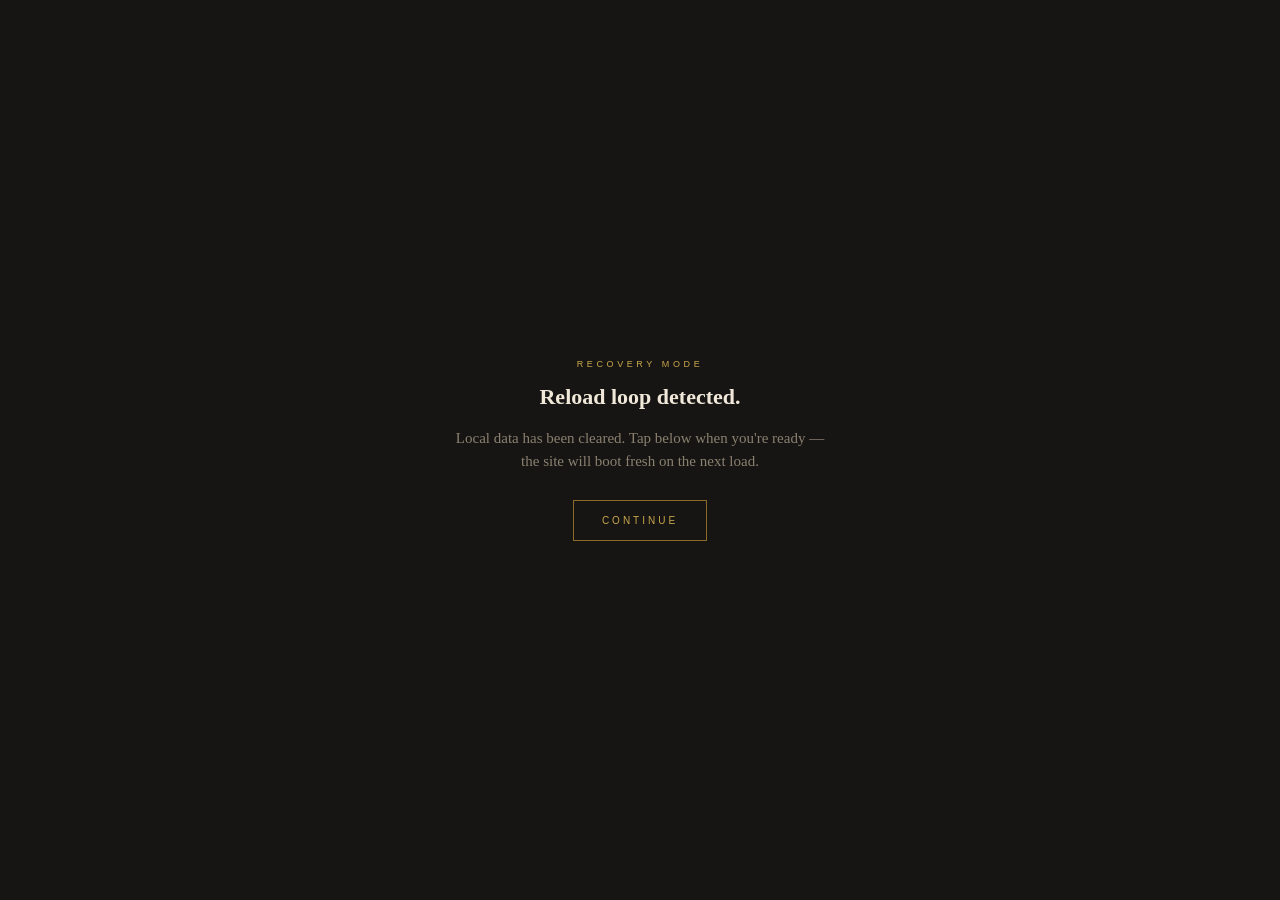
<file: loop-recovery.html>
<!DOCTYPE html>
<html lang="en">
<head>
  <meta charset="UTF-8">
  <meta name="viewport" content="width=device-width, initial-scale=1.0">
  <title>Recovery — Bowdie's</title>
  <style>
    html, body { margin: 0; padding: 0; height: 100%; background: #171513; color: #F0E8D8; font-family: Georgia, serif; }
    main { display: flex; flex-direction: column; align-items: center; justify-content: center; min-height: 100%; padding: 32px; text-align: center; box-sizing: border-box; }
    .eyebrow { font-family: sans-serif; font-size: 9px; letter-spacing: 0.4em; text-transform: uppercase; color: #C9A84C; margin-bottom: 14px; }
    .title { font-size: 22px; font-weight: 600; line-height: 1.3; margin-bottom: 16px; max-width: 420px; }
    .body { font-size: 15px; line-height: 1.5; color: #8A8070; max-width: 380px; margin-bottom: 28px; }
    .cta { display: inline-block; color: #C9A84C; border: 1px solid #8A6B2A; padding: 14px 28px; font-family: sans-serif; font-size: 10px; letter-spacing: 0.3em; text-transform: uppercase; text-decoration: none; cursor: pointer; }
  </style>
</head>
<body>
  <main>
    <div class="eyebrow">Recovery Mode</div>
    <div class="title">Reload loop detected.</div>
    <div class="body">Local data has been cleared. Tap below when you're ready &mdash; the site will boot fresh on the next load.</div>
    <a class="cta" id="continue-btn" href="index.html?recovered=1">Continue</a>
  </main>
  <script>
    // Belt-and-suspenders: clear storage on this page too. If we got here
    // by direct redirect from index.html's loop guard, storage is already
    // cleared. If a user lands here some other way, we still ensure they
    // start fresh.
    try { localStorage.clear(); } catch (e) {}
    try { sessionStorage.clear(); } catch (e) {}
  </script>
</body>
</html>
</file>
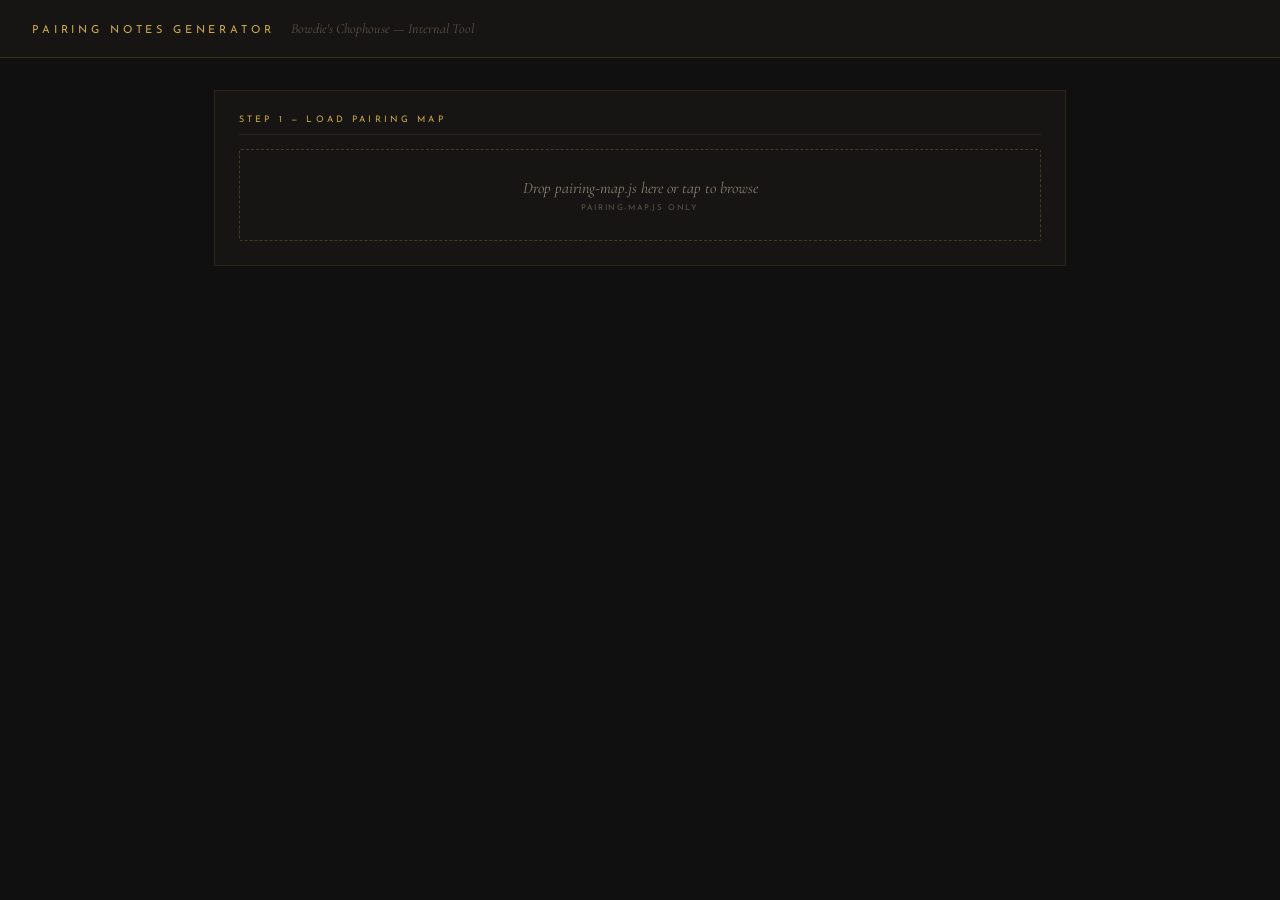
<file: pairing-notes-generator.html>
<!DOCTYPE html>
<html lang="en">
<head>
<meta charset="UTF-8">
<meta name="viewport" content="width=device-width, initial-scale=1.0">
<title>Pairing Notes Generator — Bowdie's</title>
<link href="https://fonts.googleapis.com/css2?family=Playfair+Display:ital,wght@0,400;0,600;1,400&family=Josefin+Sans:wght@300;400;600&family=Cormorant+Garamond:ital,wght@0,300;0,400;1,300;1,400&display=swap" rel="stylesheet">
<style>
*{margin:0;padding:0;box-sizing:border-box}
:root{
  --gold:#C9A84C;--gold-dim:#8A6B2A;--gold-soft:rgba(201,168,76,0.12);
  --charcoal:#111010;--surface:#171513;--surface-2:#1E1B18;--surface-3:#242018;
  --border:rgba(201,168,76,0.18);--border-soft:rgba(201,168,76,0.10);
  --text:#F0E8D8;--muted:#8A8070;--dim:#5A5248;
}
html,body{background:var(--charcoal);color:var(--text);font-family:'Cormorant Garamond',serif;min-height:100vh}

header{background:var(--surface);border-bottom:1px solid var(--border);padding:20px 32px;display:flex;align-items:baseline;gap:16px}
.header-title{font-family:'Josefin Sans',sans-serif;font-size:11px;letter-spacing:0.35em;text-transform:uppercase;color:var(--gold)}
.header-sub{font-family:'Cormorant Garamond',serif;font-style:italic;font-size:14px;color:var(--dim)}

main{max-width:900px;margin:0 auto;padding:32px 24px 80px}

/* ── UPLOAD / STATUS ── */
.card{background:var(--surface);border:1px solid var(--border-soft);padding:24px;margin-bottom:20px}
.card-label{font-family:'Josefin Sans',sans-serif;font-size:9px;letter-spacing:0.35em;text-transform:uppercase;color:var(--gold);margin-bottom:14px;padding-bottom:10px;border-bottom:1px solid var(--border-soft)}
.file-drop{border:1px dashed rgba(201,168,76,0.25);padding:28px;text-align:center;cursor:pointer;transition:all 0.2s;border-radius:2px}
.file-drop:hover,.file-drop.over{border-color:var(--gold-dim);background:var(--gold-soft)}
.file-drop input{display:none}
.file-drop-label{font-family:'Cormorant Garamond',serif;font-style:italic;font-size:16px;color:var(--muted)}
.file-drop-sub{font-family:'Josefin Sans',sans-serif;font-size:8px;letter-spacing:0.2em;text-transform:uppercase;color:var(--dim);margin-top:6px}
.file-loaded{font-family:'Cormorant Garamond',serif;font-size:15px;color:var(--text)}
.file-loaded span{color:var(--gold)}

/* ── STATS ROW ── */
.stats{display:flex;gap:24px;flex-wrap:wrap;margin-bottom:8px}
.stat{text-align:center}
.stat-n{font-family:'Playfair Display',serif;font-size:28px;color:var(--text);line-height:1}
.stat-label{font-family:'Josefin Sans',sans-serif;font-size:8px;letter-spacing:0.2em;text-transform:uppercase;color:var(--dim);margin-top:4px}

/* ── PROGRESS ── */
.progress-wrap{margin:16px 0}
.progress-bar-bg{height:2px;background:var(--border-soft);width:100%}
.progress-bar-fill{height:2px;background:var(--gold);transition:width 0.3s;width:0%}
.progress-text{font-family:'Josefin Sans',sans-serif;font-size:8px;letter-spacing:0.2em;text-transform:uppercase;color:var(--dim);margin-top:8px}

/* ── BUTTONS ── */
.btn{font-family:'Josefin Sans',sans-serif;font-size:9px;letter-spacing:0.25em;text-transform:uppercase;cursor:pointer;transition:all 0.2s;border-radius:0;padding:14px 24px}
.btn-gold{background:transparent;border:1px solid var(--gold-dim);color:var(--gold)}
.btn-gold:hover{background:var(--gold-soft);border-color:var(--gold)}
.btn-gold:disabled{opacity:0.35;cursor:not-allowed}
.btn-dim{background:transparent;border:1px solid var(--border-soft);color:var(--dim)}
.btn-dim:hover{border-color:var(--border);color:var(--muted)}
.btn-row{display:flex;gap:10px;flex-wrap:wrap;margin-top:16px}

/* ── LOG ── */
.log{background:var(--surface-2);border:1px solid var(--border-soft);padding:14px 16px;max-height:180px;overflow-y:auto;font-family:'Josefin Sans',sans-serif;font-size:8.5px;letter-spacing:0.1em;color:var(--dim);line-height:1.8;margin-top:12px}
.log-entry{border-bottom:1px solid rgba(255,255,255,0.03);padding:2px 0}
.log-entry.ok{color:var(--muted)}
.log-entry.err{color:#c47b7b}
.log-entry.info{color:var(--gold-dim)}

/* ── REVIEW TABLE ── */
#review-section{display:none}
.review-controls{display:flex;align-items:center;gap:12px;margin-bottom:16px;flex-wrap:wrap}
.search-notes{background:var(--surface-2);border:1px solid var(--border-soft);color:var(--text);font-family:'Cormorant Garamond',serif;font-size:16px;padding:10px 14px;outline:none;width:280px;border-radius:0}
.search-notes:focus{border-color:var(--gold-dim)}
.filter-btn{font-family:'Josefin Sans',sans-serif;font-size:8px;letter-spacing:0.15em;text-transform:uppercase;background:transparent;border:1px solid var(--border-soft);color:var(--dim);padding:8px 12px;cursor:pointer;transition:all 0.15s}
.filter-btn.active{border-color:var(--gold-dim);color:var(--gold);background:var(--gold-soft)}

.entry-card{background:var(--surface);border:1px solid var(--border-soft);margin-bottom:12px;overflow:hidden}
.entry-header{padding:14px 16px;display:flex;align-items:center;justify-content:space-between;cursor:pointer;border-bottom:1px solid var(--border-soft);transition:background 0.15s}
.entry-header:hover{background:var(--surface-2)}
.entry-name{font-family:'Playfair Display',serif;font-size:17px;color:var(--text)}
.entry-cat{font-family:'Josefin Sans',sans-serif;font-size:8px;letter-spacing:0.2em;text-transform:uppercase;color:var(--dim)}
.entry-count{font-family:'Josefin Sans',sans-serif;font-size:8px;letter-spacing:0.15em;color:var(--muted)}
.entry-body{display:none;padding:0}
.entry-body.open{display:block}

.pairing-row{display:grid;grid-template-columns:180px 1fr 32px;gap:12px;align-items:start;padding:12px 16px;border-bottom:1px solid rgba(255,255,255,0.04)}
.pairing-row:last-child{border-bottom:none}
.pairing-target{font-family:'Cormorant Garamond',serif;font-size:15px;color:var(--text);padding-top:2px}
.pairing-tier{font-family:'Josefin Sans',sans-serif;font-size:7px;letter-spacing:0.2em;text-transform:uppercase;margin-top:4px}
.tier-excellent{color:var(--gold)}
.tier-strong{color:#7BA8C4}
.tier-works{color:#7A9A8A}
.note-field{background:var(--surface-2);border:1px solid var(--border-soft);color:var(--text);font-family:'Cormorant Garamond',serif;font-style:italic;font-size:15px;padding:8px 12px;width:100%;resize:vertical;min-height:52px;outline:none;border-radius:0;line-height:1.5;transition:border-color 0.2s}
.note-field:focus{border-color:var(--gold-dim)}
.note-field.empty{border-color:rgba(196,123,123,0.3)}
.regen-btn{background:transparent;border:1px solid var(--border-soft);color:var(--dim);font-family:'Josefin Sans',sans-serif;font-size:10px;cursor:pointer;padding:4px;transition:all 0.15s;width:28px;height:28px;display:flex;align-items:center;justify-content:center;margin-top:2px}
.regen-btn:hover{border-color:var(--gold-dim);color:var(--gold)}

/* ── API KEY ── */
.api-key-wrap{margin-bottom:20px}
.api-key-label{font-family:'Josefin Sans',sans-serif;font-size:8px;letter-spacing:0.2em;text-transform:uppercase;color:var(--dim);margin-bottom:8px}
.api-key-input{background:var(--surface-2);border:1px solid var(--border-soft);color:var(--text);font-family:'Josefin Sans',sans-serif;font-size:12px;letter-spacing:0.05em;padding:10px 14px;outline:none;width:100%;border-radius:0;transition:border-color 0.2s}
.api-key-input:focus{border-color:var(--gold-dim)}
.api-key-input.set{border-color:rgba(122,154,138,0.45)}
.api-key-hint{font-family:'Cormorant Garamond',serif;font-style:italic;font-size:13px;color:var(--dim);margin-top:6px}

/* ── EXPORT ── */
#export-section{display:none}
.export-area{background:var(--surface-2);border:1px solid var(--border-soft);padding:16px;font-family:'Josefin Sans',sans-serif;font-size:9px;color:var(--dim);line-height:1.6;max-height:200px;overflow-y:auto;white-space:pre-wrap;word-break:break-all}
</style>
</head>
<body>

<header>
  <div class="header-title">Pairing Notes Generator</div>
  <div class="header-sub">Bowdie's Chophouse — Internal Tool</div>
</header>

<main>

<!-- STEP 1: LOAD FILE -->
<div class="card" id="step-load">
  <div class="card-label">Step 1 — Load Pairing Map</div>
  <div class="file-drop" id="file-drop" onclick="document.getElementById('file-input').click()">
    <input type="file" id="file-input" accept=".js" onchange="handleFile(this)">
    <div class="file-drop-label" id="drop-label">Drop pairing-map.js here or tap to browse</div>
    <div class="file-drop-sub">pairing-map.js only</div>
  </div>
  <div id="file-stats" style="display:none;margin-top:16px">
    <div class="stats" id="stats-row"></div>
  </div>
</div>

<!-- STEP 2: GENERATE -->
<div class="card" id="step-generate" style="display:none">
  <div class="card-label">Step 2 — Generate Notes</div>
  <p style="font-family:'Cormorant Garamond',serif;font-style:italic;font-size:15px;color:var(--muted);margin-bottom:20px;line-height:1.6">
    The generator will write a specific, voice-consistent tasting note for every explicit pairing in the map.
    Notes are written in Bowdie's voice — confident, educated, specific. Not generic.
    You can edit any note after generation before exporting.
  </p>

  <div class="api-key-wrap">
    <div class="api-key-label">Anthropic API Key</div>
    <input type="password" class="api-key-input" id="api-key-input" placeholder="sk-ant-…" oninput="onApiKeyInput(this)" autocomplete="off" spellcheck="false">
    <div class="api-key-hint">Required to generate notes. Your key is never stored or sent anywhere except Anthropic's API.</div>
  </div>

  <div class="progress-wrap" id="progress-wrap" style="display:none">
    <div class="progress-bar-bg"><div class="progress-bar-fill" id="progress-fill"></div></div>
    <div class="progress-text" id="progress-text">Preparing…</div>
  </div>
  <div class="log" id="log" style="display:none"></div>
  <div class="btn-row">
    <button class="btn btn-gold" id="btn-generate" onclick="startGeneration()">Generate All Notes</button>
    <button class="btn btn-dim" id="btn-stop" onclick="stopGeneration()" style="display:none">Stop</button>
    <button class="btn btn-dim" id="btn-reset" onclick="resetGeneration()" style="display:none">Reset</button>
  </div>
</div>

<!-- STEP 3: REVIEW -->
<div id="review-section">
  <div class="card">
    <div class="card-label">Step 3 — Review &amp; Edit</div>
    <div class="review-controls">
      <input class="search-notes" id="search-notes" placeholder="Search items or pairings…" oninput="filterEntries()">
      <button class="filter-btn active" data-filter="all" onclick="setFilter(this,'all')">All</button>
      <button class="filter-btn" data-filter="steak" onclick="setFilter(this,'steak')">Prime</button>
      <button class="filter-btn" data-filter="food" onclick="setFilter(this,'food')">Food</button>
      <button class="filter-btn" data-filter="drink" onclick="setFilter(this,'drink')">Drinks</button>
      <button class="filter-btn" data-filter="empty" onclick="setFilter(this,'empty')">Missing</button>
    </div>
    <div id="entries-list"></div>
  </div>
</div>

<!-- STEP 4: EXPORT -->
<div id="export-section">
  <div class="card">
    <div class="card-label">Step 4 — Export</div>
    <p style="font-family:'Cormorant Garamond',serif;font-style:italic;font-size:15px;color:var(--muted);margin-bottom:16px;line-height:1.6">
      Download the updated <code style="font-family:monospace;font-size:13px;color:var(--gold)">pairing-map.js</code> with all pairing notes embedded. 
      Replace the file in your project — no other changes needed.
    </p>
    <div id="export-summary" style="margin-bottom:16px"></div>
    <div class="btn-row">
      <button class="btn btn-gold" onclick="downloadMap()">Download pairing-map.js</button>
    </div>
  </div>
</div>

</main>

<script>
// ── STATE ──────────────────────────────────────────────────────────────────────
let mapSource = '';       // raw JS source
let pairingData = [];     // [{name, category, profile, excellent, strong, works}]
let notes = {};           // { "ItemA|||ItemB": "note text" }
let currentFilter = 'all';
let stopFlag = false;
let apiKey = '';          // Anthropic API key — entered by user, never persisted

const NOTES_STORAGE_KEY = 'png_notes_v1';

function saveNotesToStorage() {
  try { localStorage.setItem(NOTES_STORAGE_KEY, JSON.stringify(notes)); } catch(e) {}
}

function loadNotesFromStorage() {
  try {
    const raw = localStorage.getItem(NOTES_STORAGE_KEY);
    if (!raw) return false;
    const parsed = JSON.parse(raw);
    if (typeof parsed === 'object' && Object.keys(parsed).length > 0) {
      notes = parsed;
      return true;
    }
  } catch(e) {}
  return false;
}

function onApiKeyInput(el) {
  apiKey = el.value.trim();
  el.classList.toggle('set', apiKey.length > 10);
}

const FOOD_CATS = new Set(['steak','starter','soup-salad','main','side','dessert']);
const DRINK_CATS = new Set(['cocktail','wine-sparkling','wine-white','wine-red','wine-dessert',
  'bourbon','rye','scotch','irish','japanese','canadian','tequila','mezcal','vodka','gin','rum',
  'cognac','liqueur','singlemalt']);

function noteKey(itemA, itemB) { return itemA + '|||' + itemB; }

// ── FILE HANDLING ──────────────────────────────────────────────────────────────
function handleFile(input) {
  const file = input.files[0];
  if (!file) return;
  const reader = new FileReader();
  reader.onload = e => {
    mapSource = e.target.result;
    parseMap(mapSource);
  };
  reader.readAsText(file);
}

const drop = document.getElementById('file-drop');
drop.addEventListener('dragover', e => { e.preventDefault(); drop.classList.add('over'); });
drop.addEventListener('dragleave', () => drop.classList.remove('over'));
drop.addEventListener('drop', e => {
  e.preventDefault(); drop.classList.remove('over');
  const file = e.dataTransfer.files[0];
  if (file) { const r = new FileReader(); r.onload = ev => { mapSource = ev.target.result; parseMap(mapSource); }; r.readAsText(file); }
});

function parseMap(source) {
  try {
    const sandboxed = source
      .replace(/if \(typeof module[\s\S]*$/, '')
      .replace('const PAIRING_MAP', 'var _PARSED_MAP');
    const fn = new Function(sandboxed + '; return _PARSED_MAP;');
    const map = fn();
    pairingData = map.filter(e => !e.variable && !e.oos && !e.spiritCluster)
      .map(e => ({
        name: e.name,
        category: e.category,
        profile: e.profile || [],
        excellent: e.excellent || [],
        strong: e.strong || [],
        works: e.works || []
      }));

    let totalPairings = 0;
    pairingData.forEach(e => { totalPairings += e.excellent.length + e.strong.length + e.works.length; });

    document.getElementById('drop-label').innerHTML = '<span style="color:var(--gold)">' + (source.match(/name:/g)||[]).length + ' items loaded</span>';
    document.getElementById('file-stats').style.display = 'block';
    document.getElementById('stats-row').innerHTML = `
      <div class="stat"><div class="stat-n">${pairingData.length}</div><div class="stat-label">Entries</div></div>
      <div class="stat"><div class="stat-n">${totalPairings}</div><div class="stat-label">Pairings</div></div>
      <div class="stat"><div class="stat-n">${pairingData.filter(e=>FOOD_CATS.has(e.category)).length}</div><div class="stat-label">Food Items</div></div>
      <div class="stat"><div class="stat-n">${pairingData.filter(e=>DRINK_CATS.has(e.category)).length}</div><div class="stat-label">Drink Items</div></div>`;
    document.getElementById('step-generate').style.display = 'block';
    log('Map loaded — ' + pairingData.length + ' entries, ' + totalPairings + ' pairings to annotate', 'info');
  } catch(err) {
    log('Failed to parse file: ' + err.message, 'err');
  }
}

// ── LOGGING ────────────────────────────────────────────────────────────────────
function log(msg, type='ok') {
  const logEl = document.getElementById('log');
  logEl.style.display = 'block';
  const div = document.createElement('div');
  div.className = 'log-entry ' + type;
  div.textContent = msg;
  logEl.appendChild(div);
  logEl.scrollTop = logEl.scrollHeight;
}

// ── GENERATION ────────────────────────────────────────────────────────────────
async function startGeneration() {
  if (!pairingData.length) return;
  if (!apiKey) {
    log('Enter your Anthropic API key above before generating.', 'err');
    document.getElementById('api-key-input').focus();
    return;
  }
  stopFlag = false;
  document.getElementById('btn-generate').disabled = true;
  document.getElementById('btn-stop').style.display = 'inline-block';
  document.getElementById('btn-reset').style.display = 'inline-block';
  document.getElementById('progress-wrap').style.display = 'block';

  // Build all pairing jobs and annotate with type/target profile upfront
  const jobs = [];
  pairingData.forEach(entry => {
    ['excellent','strong','works'].forEach(tier => {
      (entry[tier] || []).forEach(target => {
        const targetEntry = pairingData.find(e => e.name === target);
        jobs.push({
          itemName: entry.name, itemCat: entry.category,
          itemProfile: entry.profile, target, tier,
          pairingType: getPairingType(entry.category, targetEntry ? targetEntry.category : ''),
          targetProfile: targetEntry ? targetEntry.profile.slice(0,4) : []
        });
      });
    });
  });

  const total = jobs.length;
  let doneCount = 0;

  // Group by pairing type — each type uses a different system prompt
  const TYPE_BATCH = 8; // pairings per API call
  const groups = { cross: [], 'food-food': [], 'drink-drink': [] };
  jobs.forEach(job => groups[job.pairingType].push(job));

  // Flatten into ordered list of sub-batch call descriptors
  const allCalls = [];
  for (const [type, typeJobs] of Object.entries(groups)) {
    for (let i = 0; i < typeJobs.length; i += TYPE_BATCH) {
      allCalls.push({ type, subBatch: typeJobs.slice(i, i + TYPE_BATCH) });
    }
  }

  log('Starting ' + allCalls.length + ' API calls for ' + total + ' pairings (3 concurrent)…', 'info');

  // Concurrent worker pool — 3 calls in flight, staggered starts to avoid burst
  const CONCURRENCY = 3;
  let callIdx = 0;

  async function worker(startDelay) {
    await new Promise(r => setTimeout(r, startDelay));
    while (!stopFlag) {
      const myIdx = callIdx++;
      if (myIdx >= allCalls.length) break;
      const { type, subBatch } = allCalls[myIdx];
      await makeAPICall(type, subBatch);
      doneCount += subBatch.length;
      const pct = Math.round((Math.min(doneCount, total) / total) * 100);
      document.getElementById('progress-fill').style.width = pct + '%';
      document.getElementById('progress-text').textContent =
        Math.min(doneCount, total) + ' / ' + total + ' pairings — ' + pct + '%';
    }
  }

  // Stagger worker starts by 400ms each to spread the initial burst
  await Promise.all(Array.from({ length: CONCURRENCY }, (_, i) => worker(i * 400)));

  if (stopFlag) log('Stopped by user.', 'info');
  document.getElementById('btn-generate').disabled = false;
  document.getElementById('btn-stop').style.display = 'none';
  document.getElementById('btn-reset').style.display = 'inline-block';
  log('Generation complete — ' + Object.keys(notes).length + ' notes written', 'info');
  showReview();
}

function stopGeneration() { stopFlag = true; }

function resetGeneration() {
  const noteCount = Object.keys(notes).length;
  if (noteCount > 0 && !confirm('Reset will permanently clear all ' + noteCount + ' generated notes. Continue?')) return;
  stopFlag = true;
  notes = {};
  try { localStorage.removeItem(NOTES_STORAGE_KEY); } catch(e) {}
  currentFilter = 'all';

  // Reset progress UI
  document.getElementById('progress-fill').style.width = '0%';
  document.getElementById('progress-text').textContent = 'Preparing…';
  document.getElementById('progress-wrap').style.display = 'none';

  // Reset log
  const logEl = document.getElementById('log');
  logEl.innerHTML = '';
  logEl.style.display = 'none';

  // Reset buttons
  document.getElementById('btn-generate').disabled = false;
  document.getElementById('btn-stop').style.display = 'none';
  document.getElementById('btn-reset').style.display = 'none';

  // Hide review and export sections
  document.getElementById('review-section').style.display = 'none';
  document.getElementById('export-section').style.display = 'none';
  document.getElementById('entries-list').innerHTML = '';

  log('Reset complete — ready to generate.', 'info');
  document.getElementById('log').style.display = 'block';
}

// Category class helpers
const _FOOD_SET  = new Set(['steak','starter','soup-salad','main','side','dessert']);
const _DRINK_SET = new Set(['cocktail','wine-sparkling','wine-white','wine-red','wine-dessert',
  'bourbon','rye','scotch','irish','japanese','canadian','tequila','mezcal','vodka','gin','rum',
  'cognac','liqueur','singlemalt']);

function getPairingType(itemCat, targetCat) {
  const iSame = (_FOOD_SET.has(itemCat) && _FOOD_SET.has(targetCat)) ||
                (_DRINK_SET.has(itemCat) && _DRINK_SET.has(targetCat));
  if (!iSame) return 'cross';
  if (_FOOD_SET.has(itemCat)) return 'food-food';
  return 'drink-drink';
}

const SYSTEM_PROMPTS = {
  cross: `You are writing food and drink pairing notes for Bowdie's Chophouse, a fine dining steakhouse in East Grand Rapids, Michigan. These are cross-category pairings — one item is food, one is a drink.

Two sentences maximum. First sentence: name the specific flavor bridge — what characteristic in the drink speaks to the food, or what contrast creates balance (e.g. "The oak and caramel in the bourbon echo the char on the ribeye"). Second sentence: the payoff — what the guest actually experiences when they have both together.

Write like you're briefing a server who will say this out loud at the table, not reading from a wine list. Reference actual flavor compounds, textures, or techniques. No filler phrases like "complements beautifully" or "pairs well with." Specific is everything.

Respond ONLY with a JSON object: {"ItemA|||ItemB": "note"}. No other text.`,

  'food-food': `You are writing progression notes for Bowdie's Chophouse, a fine dining steakhouse in East Grand Rapids, Michigan. These are food-to-food notes — not simultaneous pairings, but sequential progression recommendations. If a guest enjoyed the first item, here's why the second item is their natural next move.

Two sentences maximum. Frame it as flavor progression, not pairing: "If they went for the tartare, the ribeye takes those same bold, savory instincts and turns up the volume." Name what profile characteristic connects the two items and how the second item builds on or contrasts the first in a satisfying way.

Write like you're briefing a server who will say this out loud. Specific flavor language, no filler.

Respond ONLY with a JSON object: {"ItemA|||ItemB": "note"}. No other text.`,

  'drink-drink': `You are writing drink progression notes for Bowdie's Chophouse, a fine dining steakhouse in East Grand Rapids, Michigan. These are drink-to-drink notes — how a guest who enjoyed the first drink might naturally move to the second across the arc of the evening.

Two sentences maximum. Frame it as the evening's arc, not a simultaneous pairing: "The Manhattan sets up a rye-forward palate — the Barolo carries that same structured tannin into the meal." Name what flavor thread or style connects them and why one follows the other naturally.

Write like you're briefing a server who will say this out loud. Specific flavor language, no filler.

Respond ONLY with a JSON object: {"ItemA|||ItemB": "note"}. No other text.`
};

async function makeAPICall(type, subBatch) {
  const subLines = subBatch.map(job =>
    `- "${job.itemName}" (${job.itemCat}, profile: ${job.itemProfile.slice(0,4).join(', ')}) → "${job.target}" [${job.tier}]${job.targetProfile.length ? ' (target: ' + job.targetProfile.join(', ') + ')' : ''}`
  ).join('\n');

  const userPrompt = `Write pairing notes for these ${subBatch.length} pairings.\n\n${subLines}\n\nReturn ONLY a raw JSON object. No markdown, no backticks, no explanation. Example format:\n{"Item A|||Item B": "The note goes here.", "Item C|||Item D": "Another note."}`;

  try {
    const response = await fetch('https://api.anthropic.com/v1/messages', {
      method: 'POST',
      headers: {
        'Content-Type': 'application/json',
        'x-api-key': apiKey,
        'anthropic-version': '2023-06-01',
        'anthropic-dangerous-direct-browser-access': 'true'
      },
      body: JSON.stringify({
        model: 'claude-sonnet-4-6',
        max_tokens: 2048,
        system: SYSTEM_PROMPTS[type],
        messages: [{ role: 'user', content: userPrompt }]
      })
    });

    if (!response.ok) {
      if (response.status === 429) {
        const retryAfter = Math.max(parseInt(response.headers.get('retry-after') || '10'), 10) * 1000;
        log('Rate limited — retrying in ' + (retryAfter/1000) + 's…', 'info');
        await new Promise(r => setTimeout(r, retryAfter));
        return makeAPICall(type, subBatch); // retry
      }
      const errText = await response.text();
      log('HTTP ' + response.status + ': ' + errText.slice(0, 120), 'err');
      await new Promise(r => setTimeout(r, 2000));
      return;
    }

    const data = await response.json();

        // Log any API-level errors
        if (data.error) {
          log('API error: ' + JSON.stringify(data.error).slice(0,120), 'err');
          return;
        }

        const text = (data.content || [])
          .filter(b => b.type === 'text')
          .map(b => b.text).join('');

        if (!text) {
          log('Empty response at ' + subBatch[0].itemName + ' — stop_reason: ' + data.stop_reason, 'err');
          return;
        }

        let clean = text.trim();
        clean = clean.replace(/^```(?:json)?\s*/i, '').replace(/\s*```\s*$/, '').trim();

        const jsonStart = clean.indexOf('{');
        const jsonEnd = clean.lastIndexOf('}');
        if (jsonStart === -1 || jsonEnd === -1) {
          log('No JSON object found: ' + clean.slice(0, 100), 'err');
          return;
        }
        clean = clean.slice(jsonStart, jsonEnd + 1);

        let parsed;
        try {
          parsed = JSON.parse(clean);
        } catch(e) {
          log('JSON parse failed: ' + e.message + ' | Raw: ' + clean.slice(0, 120), 'err');
          return;
        }

        let count = 0;
        subBatch.forEach(job => {
          const key = noteKey(job.itemName, job.target);
          const val = parsed[key];
          if (val && typeof val === 'string') { notes[key] = val; count++; }
        });
        saveNotesToStorage();
        log(type + ': ' + count + '/' + subBatch.length + ' — ' + subBatch[0].itemName, 'ok');

  } catch(err) {
    log('Fetch error: ' + err.message, 'err');
    await new Promise(r => setTimeout(r, 1500));
  }
}

// ── SINGLE REGEN ──────────────────────────────────────────────────────────────
async function regenNote(itemName, target, tier, btn) {
  btn.textContent = '…';
  btn.disabled = true;
  const entry = pairingData.find(e => e.name === itemName);
  const targetEntry = pairingData.find(e => e.name === target);
  if (!entry) { btn.textContent = '↺'; btn.disabled = false; return; }

  const job = {
    itemName, itemCat: entry.category, itemProfile: entry.profile, target, tier,
    pairingType: getPairingType(entry.category, targetEntry ? targetEntry.category : ''),
    targetProfile: targetEntry ? targetEntry.profile.slice(0,4) : []
  };
  await makeAPICall(job.pairingType, [job]);

  // Update textarea
  const key = noteKey(itemName, target);
  const ta = document.querySelector(`[data-key="${CSS.escape(key)}"]`);
  if (ta) { ta.value = notes[key] || ''; ta.classList.toggle('empty', !notes[key]); }

  btn.textContent = '↺';
  btn.disabled = false;
  updateExportSummary();
}

// ── REVIEW UI ─────────────────────────────────────────────────────────────────
function showReview() {
  document.getElementById('review-section').style.display = 'block';
  document.getElementById('export-section').style.display = 'block';
  renderEntries();
  updateExportSummary();
  document.getElementById('review-section').scrollIntoView({ behavior: 'smooth' });
}

function renderEntries() {
  const list = document.getElementById('entries-list');
  const search = document.getElementById('search-notes').value.toLowerCase();
  list.innerHTML = '';

  let filtered = pairingData;
  if (currentFilter === 'steak') filtered = filtered.filter(e => e.category === 'steak');
  else if (currentFilter === 'food') filtered = filtered.filter(e => FOOD_CATS.has(e.category));
  else if (currentFilter === 'drink') filtered = filtered.filter(e => DRINK_CATS.has(e.category));
  else if (currentFilter === 'empty') {
    filtered = filtered.filter(e => {
      const pairs = [...e.excellent,...e.strong,...e.works];
      return pairs.some(t => !notes[noteKey(e.name, t)]);
    });
  }

  if (search) {
    filtered = filtered.filter(e =>
      e.name.toLowerCase().includes(search) ||
      [...e.excellent,...e.strong,...e.works].some(t => t.toLowerCase().includes(search))
    );
  }

  filtered.forEach(entry => {
    const allPairs = [
      ...entry.excellent.map(t=>({t,tier:'excellent'})),
      ...entry.strong.map(t=>({t,tier:'strong'})),
      ...entry.works.map(t=>({t,tier:'works'}))
    ];
    const noteCount = allPairs.filter(p => notes[noteKey(entry.name, p.t)]).length;

    const card = document.createElement('div');
    card.className = 'entry-card';
    card.innerHTML = `
      <div class="entry-header" onclick="toggleEntry(this)">
        <div>
          <div class="entry-name">${entry.name}</div>
          <div class="entry-cat">${entry.category}</div>
        </div>
        <div class="entry-count">${noteCount}/${allPairs.length} notes</div>
      </div>
      <div class="entry-body">
        ${allPairs.map(({t, tier}) => {
          const key = noteKey(entry.name, t);
          const val = notes[key] || '';
          const safeKey = key.replace(/"/g,'&quot;');
          return `<div class="pairing-row">
            <div>
              <div class="pairing-target">${t}</div>
              <div class="pairing-tier tier-${tier}">${tier}</div>
            </div>
            <textarea class="note-field${val?'':' empty'}" data-key="${safeKey}"
              oninput="notes[this.dataset.key]=this.value;this.classList.toggle('empty',!this.value);updateExportSummary();saveNotesToStorage()"
              rows="2">${val}</textarea>
            <button class="regen-btn" title="Regenerate" onclick="regenNote('${entry.name.replace(/'/g,"\\'")}','${t.replace(/'/g,"\\'")}','${tier}',this)">↺</button>
          </div>`;
        }).join('')}
      </div>`;
    list.appendChild(card);
  });
}

function toggleEntry(header) {
  const body = header.nextElementSibling;
  body.classList.toggle('open');
}

function filterEntries() { renderEntries(); }
function setFilter(btn, val) {
  currentFilter = val;
  document.querySelectorAll('.filter-btn').forEach(b => b.classList.remove('active'));
  btn.classList.add('active');
  renderEntries();
}

function updateExportSummary() {
  const total = pairingData.reduce((n,e) => n + e.excellent.length + e.strong.length + e.works.length, 0);
  const filled = Object.keys(notes).filter(k => notes[k]).length;
  const pct = Math.round((filled/total)*100);
  document.getElementById('export-summary').innerHTML = `
    <div class="stats">
      <div class="stat"><div class="stat-n">${filled}</div><div class="stat-label">Notes Written</div></div>
      <div class="stat"><div class="stat-n">${total-filled}</div><div class="stat-label">Still Empty</div></div>
      <div class="stat"><div class="stat-n">${pct}%</div><div class="stat-label">Complete</div></div>
    </div>`;
}

// ── EXPORT ────────────────────────────────────────────────────────────────────

// Find the closing } of an entry object using bracket-depth counting.
// Skips single-quoted strings so braces inside item names don't count.
// Returns the index of the matching }, or -1 if not found.
function findEntryCloseBrace(src, openBraceIdx) {
  let depth = 0;
  for (let i = openBraceIdx; i < src.length; i++) {
    const ch = src[i];
    if (ch === "'") {
      i++;
      while (i < src.length && src[i] !== "'") {
        if (src[i] === '\\') i++; // escaped char — skip next
        i++;
      }
      continue;
    }
    if (ch === '{') depth++;
    else if (ch === '}') {
      depth--;
      if (depth === 0) return i;
    }
  }
  return -1;
}

function downloadMap() {
  let output = mapSource;

  pairingData.forEach(entry => {
    const entryNotes = {};
    [...entry.excellent, ...entry.strong, ...entry.works].forEach(target => {
      const key = noteKey(entry.name, target);
      if (notes[key]) entryNotes[target] = notes[key];
    });
    if (Object.keys(entryNotes).length === 0) return;

    // Locate this entry in the source by its name field
    const nameLiteral = "name: '" + entry.name.replace(/\\/g, '\\\\').replace(/'/g, "\\'") + "'";
    const nameIdx = output.indexOf(nameLiteral);
    if (nameIdx === -1) {
      log('Export: could not locate "' + entry.name + '" in source — skipped', 'err');
      return;
    }

    let openBrace = -1;
    for (let i = nameIdx - 1; i >= 0; i--) {
      if (output[i] === '{') { openBrace = i; break; }
    }
    if (openBrace === -1) return;

    const closeBrace = findEntryCloseBrace(output, openBrace);
    if (closeBrace === -1) {
      log('Export: could not find closing brace for "' + entry.name + '" — skipped', 'err');
      return;
    }

    const notesJson = JSON.stringify(entryNotes, null, 2)
      .split('\n').map((l, i) => i === 0 ? l : '    ' + l).join('\n');

    const entryBlock = output.slice(openBrace, closeBrace + 1);
    const pnLocalIdx = entryBlock.indexOf('pairingNotes:');

    if (pnLocalIdx !== -1) {
      let commaIdx = openBrace + pnLocalIdx - 1;
      while (commaIdx > openBrace && output[commaIdx] !== ',') commaIdx--;
      output = output.slice(0, commaIdx) +
               ',\n    pairingNotes: ' + notesJson +
               '\n  ' + output.slice(closeBrace);
    } else {
      output = output.slice(0, closeBrace) +
               ',\n    pairingNotes: ' + notesJson +
               '\n  ' + output.slice(closeBrace);
    }
  });

  const blob = new Blob([output], { type: 'application/javascript' });
  const url = URL.createObjectURL(blob);
  const a = document.createElement('a');
  a.href = url; a.download = 'pairing-map.js';
  a.style.display = 'none';
  document.body.appendChild(a);
  a.click();
  document.body.removeChild(a);
  URL.revokeObjectURL(url);
  log('Downloaded pairing-map.js with ' + Object.keys(notes).filter(k => notes[k]).length + ' embedded notes', 'info');
}

// ── INIT ──────────────────────────────────────────────────────────────────────────────
(function initRestoreNotes() {
  if (loadNotesFromStorage()) {
    const n = Object.keys(notes).length;
    const banner = document.createElement('div');
    banner.style.cssText = 'background:rgba(201,168,76,0.08);border:1px solid rgba(201,168,76,0.25);color:rgba(201,168,76,0.9);font-family:Josefin Sans,sans-serif;font-size:11px;letter-spacing:0.12em;text-transform:uppercase;padding:10px 16px;margin-bottom:16px;display:flex;align-items:center;justify-content:space-between;gap:16px';
    banner.innerHTML = '<span>⚠️ ' + n + ' notes restored from last session</span>'
      + '<button onclick="this.parentNode.remove()" style="background:none;border:none;color:rgba(201,168,76,0.6);cursor:pointer;font-size:14px;padding:0">×</button>';
    const main = document.querySelector('main');
    if (main) main.insertBefore(banner, main.firstChild);
  }
})();
</script>
</body>
</html>
                                                                                                                                                                             
</file>
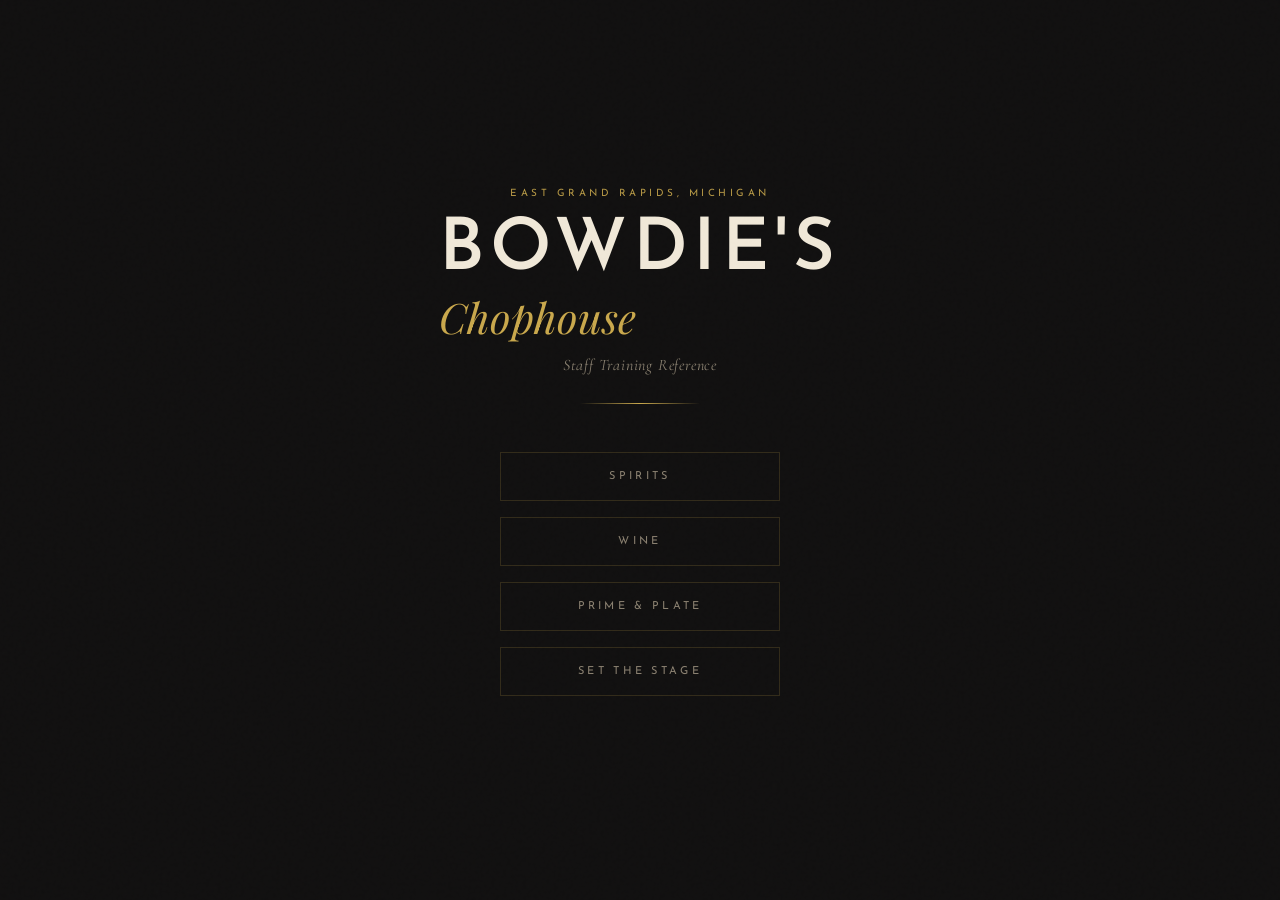
<file: set-the-stage.html>
<!DOCTYPE html>
<html lang="en">
<head>
<meta charset="UTF-8">
<title>Set The Stage — Bowdie's Chophouse</title>
<!-- Migrated into index.html as the fourth top-level tab (May 2026).
     This file is a redirect stub for any bookmarks or QR codes that still
     point at /set-the-stage.html. Safe to delete in a future release once
     traffic to this URL has fully decayed. -->
<meta http-equiv="refresh" content="0; url=index.html">
<link rel="canonical" href="index.html">
</head>
<body>
<p>Set the Stage now lives inside the main reference. <a href="index.html">Take me there →</a></p>
</body>
</html>
</file>
